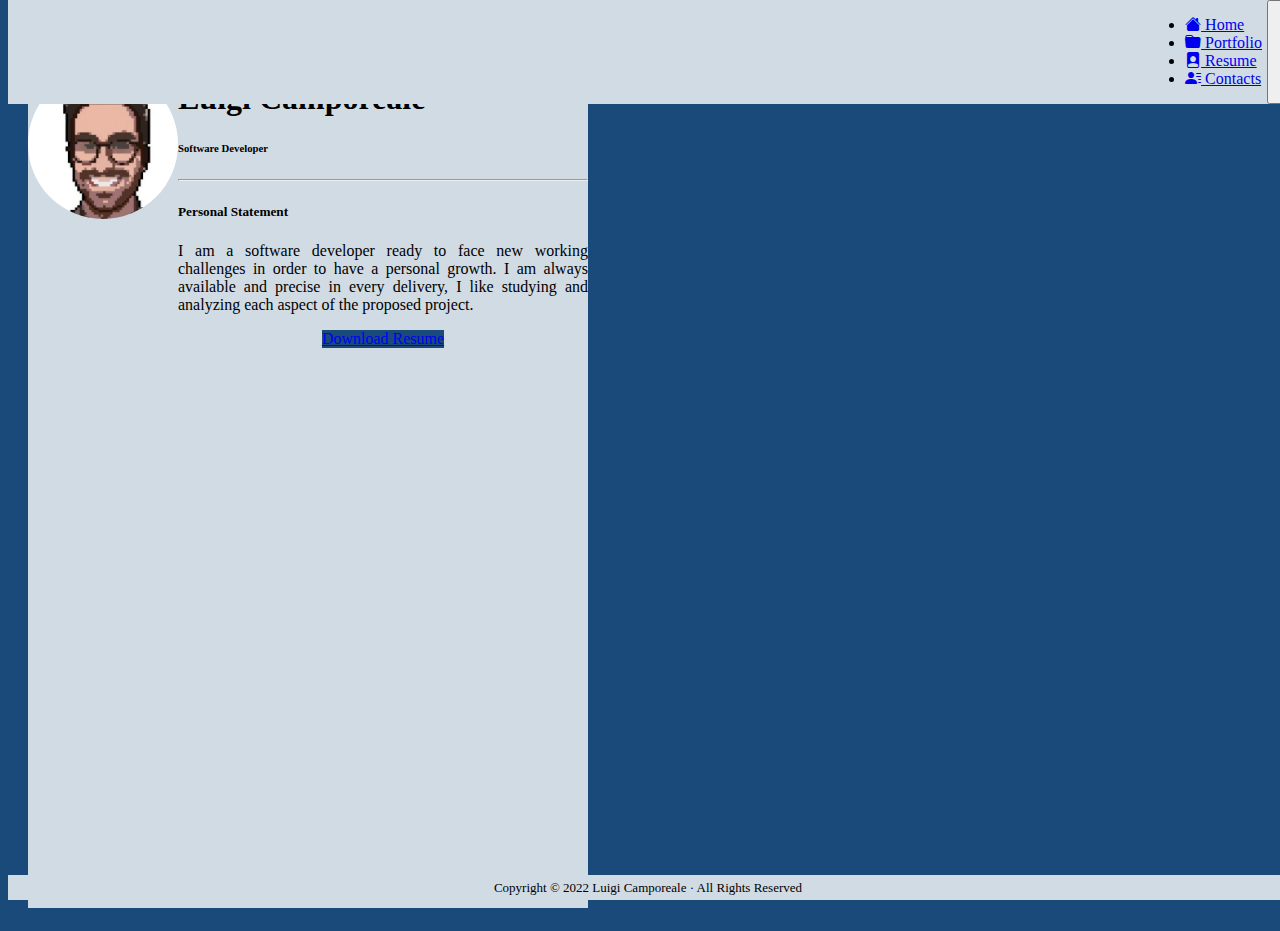
<file: index.html>
<!doctype html>
<html lang="en">

<head>
    <meta charset="utf-8">
    <meta name="viewport" content="width=device-width, initial-scale=1">
    <title>Personal Page - Luigi Camporeale</title>
    <link href="https://cdn.jsdelivr.net/npm/bootstrap@5.2.0/dist/css/bootstrap.min.css" rel="stylesheet"
        integrity="sha384-gH2yIJqKdNHPEq0n4Mqa/HGKIhSkIHeL5AyhkYV8i59U5AR6csBvApHHNl/vI1Bx" crossorigin="anonymous">
    <link href="style.css" rel="stylesheet">
    <link rel="stylesheet" href="https://cdn.jsdelivr.net/npm/bootstrap-icons@1.5.0/font/bootstrap-icons.css">
</head>

<body>
    <header>
        <nav class="navbar navbar-expand-lg navbar-light">
            <!--<a class="navbar-brand" href="#" id="website-name">Luigi Camporeale - Personal Page</a>-->
            <button class="navbar-toggler" type="button" data-toggle="collapse" data-target="#navbarNav"
                aria-controls="navbarNav" aria-expanded="false" aria-label="Toggle navigation">
                <span class="navbar-toggler-icon"></span>
            </button>
            <div class="collapse navbar-collapse" id="navbarNav">
                <ul class="navbar-nav">
                    <li class="nav-item active">
                        <a class="nav-link" href="index.html"><i class="bi-house-fill"></i> Home</span></a>
                    </li>
                    <li class="nav-item">
                        <a class="nav-link" href="#"><i class="bi-folder-fill"></i> Portfolio</a>
                    </li>
                    <li class="nav-item">
                        <a class="nav-link" href="resume.html"><i class="bi-file-person-fill"></i> Resume</a>
                    </li>
                    <li class="nav-item">
                        <a class="nav-link" href="contacts.html"><i class="bi-person-lines-fill"></i> Contacts</a>
                    </li>
                </ul>
            </div>
        </nav>
    </header>
    <div class="row" id="bio-row">
        <div class="col-md-12" id="bio-col">
            <div class="card" style="display: flex;" id="bio-section">
                <div class="row">
                    <div class="col-md-12" id="img-container">
                        <img src="images/ProfilePic.png" class="card-img-top" id="profile-pic" alt="Profile Pic">
                    </div>
                </div>
                <div class="card-body">
                    <h1>Luigi Camporeale</h1>
                    <h6>Software Developer</h6>
                    <hr>
                    <h5 class="card-title">Personal Statement</h5>
                    <p class="card-text" id="bio-desc">I am a software developer ready to face
                        new working challenges in order to have a
                        personal growth. I am always available
                        and precise in every delivery, I like
                        studying and analyzing each aspect of the
                        proposed project.
                    </p>
                    <div class="row">
                        <div class="col-md-12" id="button-col">
                            <a class="btn btn-primary" id="btn-download-resume" href="files/Resume - Luigi Francesco Pio Camporeale.pdf"
                                download="Resume - Luigi Francesco Pio Camporeale.pdf">Download Resume</a>
                        </div>
                    </div>
                </div>
            </div>
        </div>
    </div>
    <footer>
        <div class="container" style="height: 100%;">
            <div class="row" style="display: flex; justify-content: center; align-items: center; height: 100%;">
                <div class="col-md-6" style="text-align: center; font-size: 13px;">
                    Copyright © 2022 Luigi Camporeale · All Rights Reserved
                </div>
            </div>
        </div>
    </footer>
    <script src="https://cdn.jsdelivr.net/npm/bootstrap@5.2.0/dist/js/bootstrap.bundle.min.js"
        integrity="sha384-A3rJD856KowSb7dwlZdYEkO39Gagi7vIsF0jrRAoQmDKKtQBHUuLZ9AsSv4jD4Xa"
        crossorigin="anonymous"></script>
    <script src="https://cdnjs.cloudflare.com/ajax/libs/jquery/3.1.0/jquery.min.js"></script>
    <script src="https://code.jquery.com/jquery-3.3.1.slim.min.js"></script>
    <script src="https://cdnjs.cloudflare.com/ajax/libs/popper.js/1.14.0/umd/popper.min.js"></script>
    <script src="https://stackpath.bootstrapcdn.com/bootstrap/4.1.0/js/bootstrap.min.js"></script>
</body>

</html>
</file>
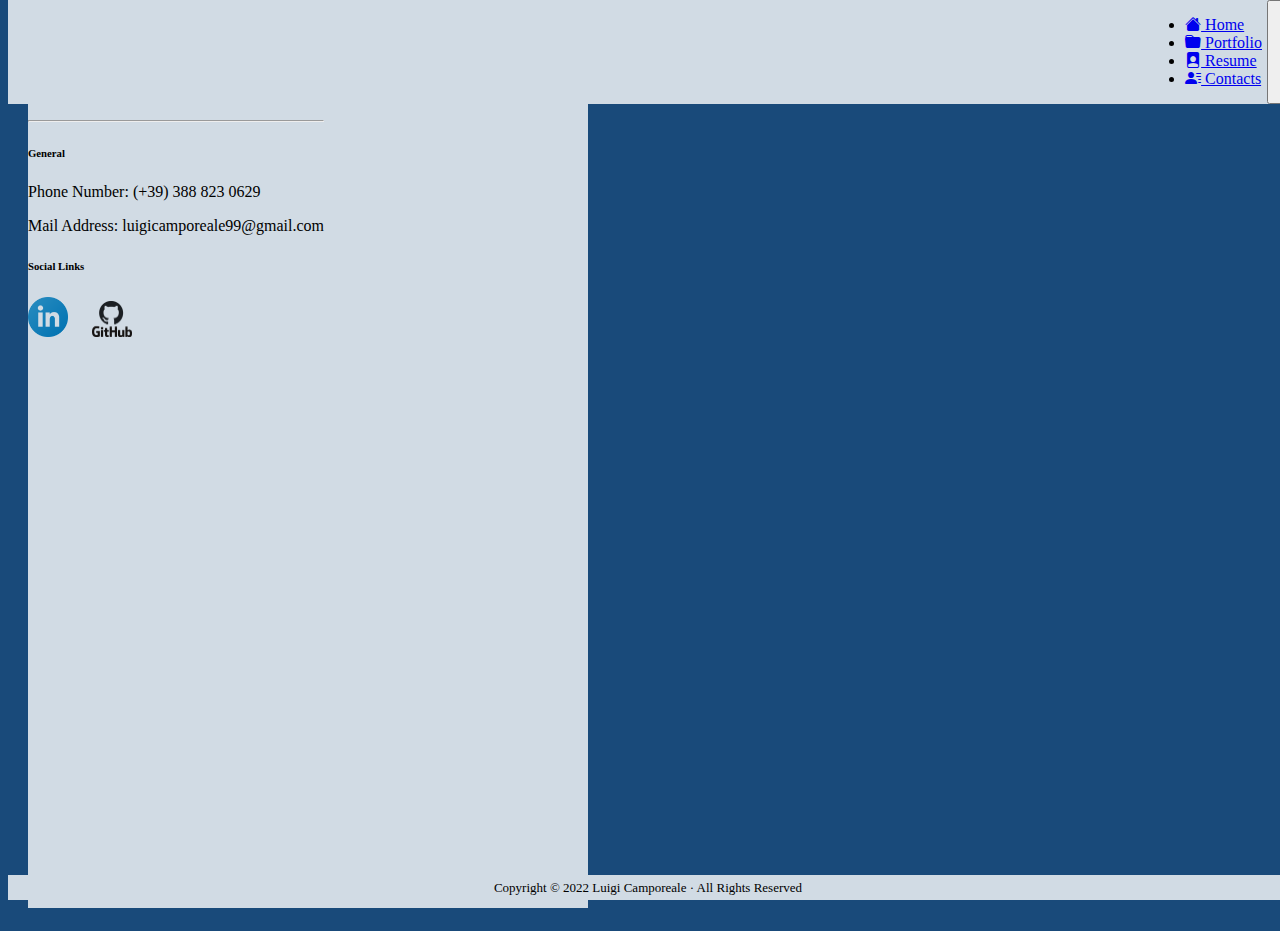
<file: contacts.html>
<!doctype html>
<html lang="en">

<head>
    <meta charset="utf-8">
    <meta name="viewport" content="width=device-width, initial-scale=1">
    <title>Personal Page - Luigi Camporeale</title>
    <link href="https://cdn.jsdelivr.net/npm/bootstrap@5.2.0/dist/css/bootstrap.min.css" rel="stylesheet"
        integrity="sha384-gH2yIJqKdNHPEq0n4Mqa/HGKIhSkIHeL5AyhkYV8i59U5AR6csBvApHHNl/vI1Bx" crossorigin="anonymous">
    <link href="style.css" rel="stylesheet">
    <link rel="stylesheet" href="https://cdn.jsdelivr.net/npm/bootstrap-icons@1.5.0/font/bootstrap-icons.css">
</head>

<body>
    <header>
        <nav class="navbar navbar-expand-lg navbar-light">
            <!--<a class="navbar-brand" href="#" id="website-name">Luigi Camporeale - Personal Page</a>-->
            <button class="navbar-toggler" type="button" data-toggle="collapse" data-target="#navbarNav"
                aria-controls="navbarNav" aria-expanded="false" aria-label="Toggle navigation">
                <span class="navbar-toggler-icon"></span>
            </button>
            <div class="collapse navbar-collapse" id="navbarNav">
                <ul class="navbar-nav">
                    <li class="nav-item">
                        <a class="nav-link" href="index.html"><i class="bi-house-fill"></i> Home</a>
                    </li>
                    <li class="nav-item">
                        <a class="nav-link" href="#"><i class="bi-folder-fill"></i> Portfolio</a>
                    </li>
                    <li class="nav-item">
                        <a class="nav-link" href="resume.html"><i class="bi-file-person-fill"></i> Resume</a>
                    </li>
                    <li class="nav-item active">
                        <a class="nav-link" href="contacts.html"><i class="bi-person-lines-fill"></i> Contacts</a>
                    </li>
                </ul>
            </div>
        </nav>
    </header>
    <div class="row" id="bio-row">
        <div class="col-md-12" id="bio-col">
            <div class="card" style="display: flex;" id="bio-section">
                <div class="card-body">
                    <h4>Contacts</h4>
                    <hr>
                    <h6>General</h6>
                    <p class="card-text contact-text" >
                        Phone Number: (+39) 388 823 0629
                    </p>
                    <p class="card-text contact-text">
                        Mail Address: luigicamporeale99@gmail.com
                    </p>
                    <h6>Social Links</h6>
                    <span class="card-text" id="bio-desc">
                        <a href="https://www.linkedin.com/in/luigi-francesco-pio-camporeale-996a871ab/"><img
                                src="images/Linkedin.png" width="40px"></a>
                    </span>


                    <span class="card-text" id="bio-desc" style="margin-left: 20px;">
                        <a href="https://github.com/GigiCamp"><img src="images/Github.png" width="40px"></a>
                    </span>
                </div>
            </div>
        </div>
    </div>
    <footer>
        <div class="container" style="height: 100%;">
            <div class="row" style="display: flex; justify-content: center; align-items: center; height: 100%;">
                <div class="col-md-6" style="text-align: center; font-size: 13px;">
                    Copyright © 2022 Luigi Camporeale · All Rights Reserved
                </div>
            </div>
        </div>
    </footer>
    <script src="https://cdn.jsdelivr.net/npm/bootstrap@5.2.0/dist/js/bootstrap.bundle.min.js"
        integrity="sha384-A3rJD856KowSb7dwlZdYEkO39Gagi7vIsF0jrRAoQmDKKtQBHUuLZ9AsSv4jD4Xa"
        crossorigin="anonymous"></script>
    <script src="https://cdnjs.cloudflare.com/ajax/libs/jquery/3.1.0/jquery.min.js"></script>
    <script src="https://code.jquery.com/jquery-3.3.1.slim.min.js"></script>
    <script src="https://cdnjs.cloudflare.com/ajax/libs/popper.js/1.14.0/umd/popper.min.js"></script>
    <script src="https://stackpath.bootstrapcdn.com/bootstrap/4.1.0/js/bootstrap.min.js"></script>
</body>

</html>
</file>
<file: style.css>
html, body {
    background-color: #194a7a;
    overflow-x: hidden;
    overflow-y: hidden;
    height: 100%;
}

header {
    height:31px;
}

#bio-section {
    width: 35rem;
}

.exp-section {
    width: 35em;
}

#bio-desc {
    text-align: justify;
}

.contact-text {
    text-align: left;
}

#profile-pic {
    width: 150px;
    height: 150px;
}

#bio-row {
    height: 100%;
    display: flex;
    align-content: center;
}
.exp-row {
    height: 100%;
    display: flex;
    align-content: center;
    justify-content: center;
    padding-bottom: 20px;
}

.card {
    background-color: #d1dbe4;
}


#bio-col {
    display: flex;
    justify-content: center;
    padding: 20px;
}

.exp-col {
    display: flex;
    justify-content: center;
    padding: 20px;
}

#img-container {
    display: flex;
    justify-content: center;
    margin-top: 10px;
}

.card-img-top {
    border-radius: 500px;
}

.navbar {
    display: flex;
    flex-direction: row-reverse;
    position: fixed;
    z-index: 300;
    width: 100%;
    top: 0;
    background-color: #d1dbe4;
}

.navbar-nav {
    margin-left: 5px;
}

.navbar-toggler {
    margin-left: 5px;
    margin-right: 5px;
}

footer {
    background-color: #d1dbe4;
    z-index: 300;
    position: fixed;
    width: 100%;
    bottom: 0;
    height: 25px;
}

.list-group {
    border-radius: 5px;
}

#button-col {
    display: flex;
    justify-content: center;
}

.resume-button {
    background-color: #d1dbe4;
    color: #0000008C;
    border: 0;
}

.resume-button:hover, .resume-button:focus {
    background-color: #d1dbe4;
    color: var(--bs-navbar-hover-color);
}

#resume-btn-container {
    display: flex;
    justify-content: center;
    flex-direction: column;
}

#btn-download-resume {
    background-color: #194a7a;
    border: 0;
}
</file>
